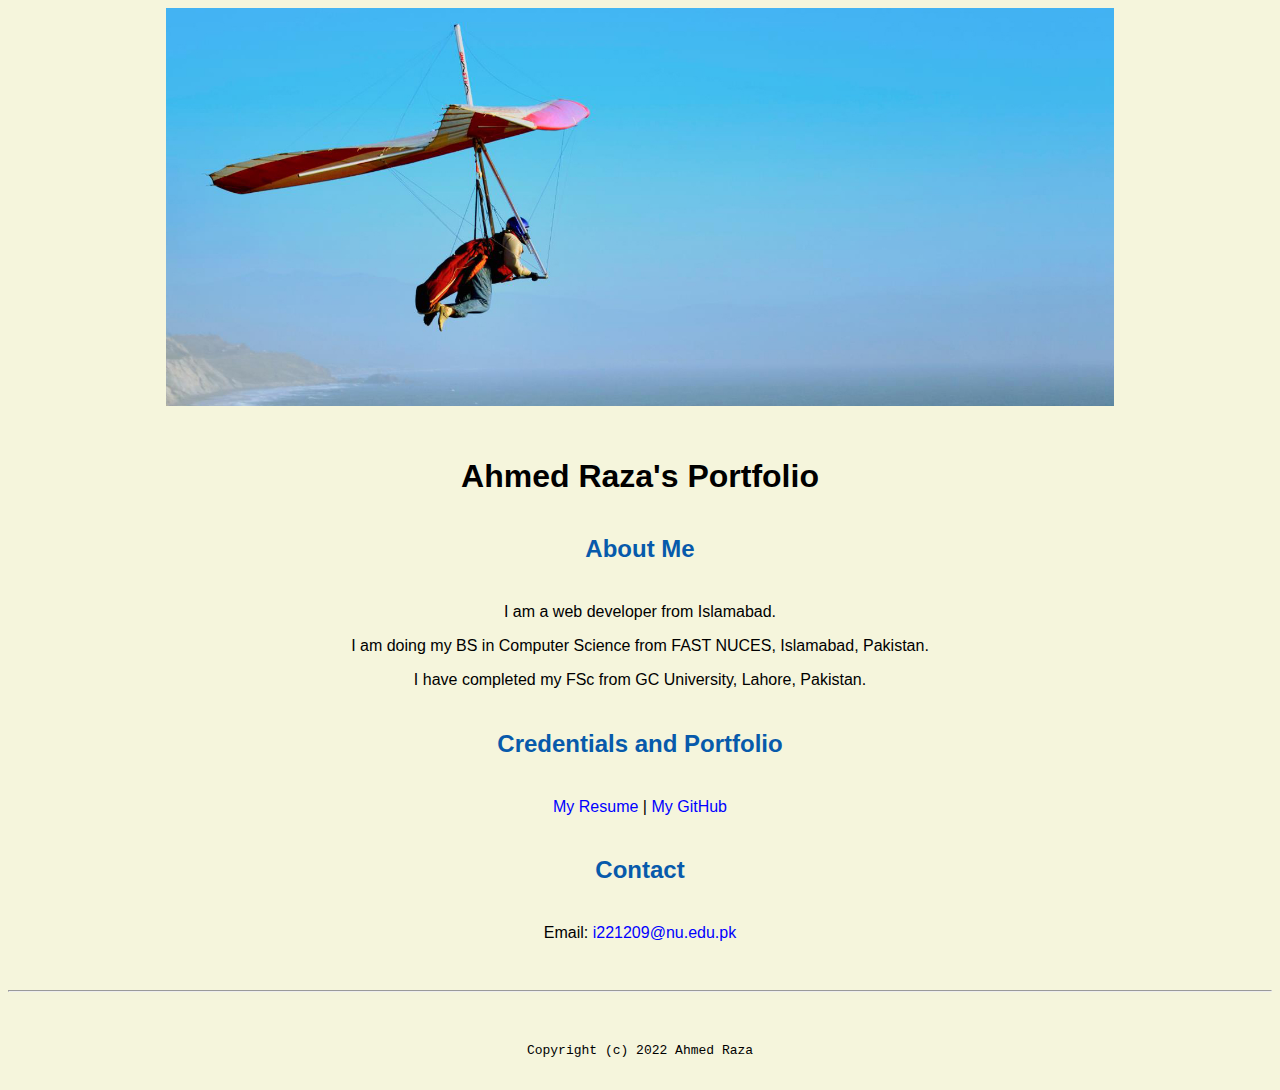
<file: index.html>
<!doctype html>

<!-- this is a comment for human! -->

<html lang="en">

  <header>
    <title>Ahmed Raza's Portfolio</title>
    <link rel="stylesheet" href="css/master.css">
    <link rel="FaviconIcon" href="favicon.ico" type="image/x-icon">
    <link rel="shortcut" href="favicon.ico" type="image/x-icon">
    <meta name="viewport" content="width=device-width, initial-scale=1, shrink-to-fit=no">
    <meta name="name" content="Ahmed Raza's Portfolio">
    <meta name="robots" content="noindex, nofollow">
  </header>

  <body>
    <img src="images/banner.jpg" width="75%" alt="banner">
    <h1>Ahmed Raza's Portfolio</h1>
    <h2>About Me</h2>
    <p>I am a web developer from Islamabad.</p>
    <p>I am doing my BS in Computer Science from FAST NUCES, Islamabad, Pakistan.</p>
    <p>I have completed my FSc from GC University, Lahore, Pakistan.</p>
    <h2>Credentials and Portfolio</h2>

    <p><a href="resume.html">My Resume</a> | <a href="https://github.com/pbesc">My GitHub</a></p>
    <h2>Contact</h2>

    <p>Email: <a href="mailto:i221209@nu.edu.pk">i221209@nu.edu.pk</a></p>
  </body>

  <footer>
    <hr>
    <code>Copyright (c) 2022 Ahmed Raza</code>
  </footer>

</html>
</file>
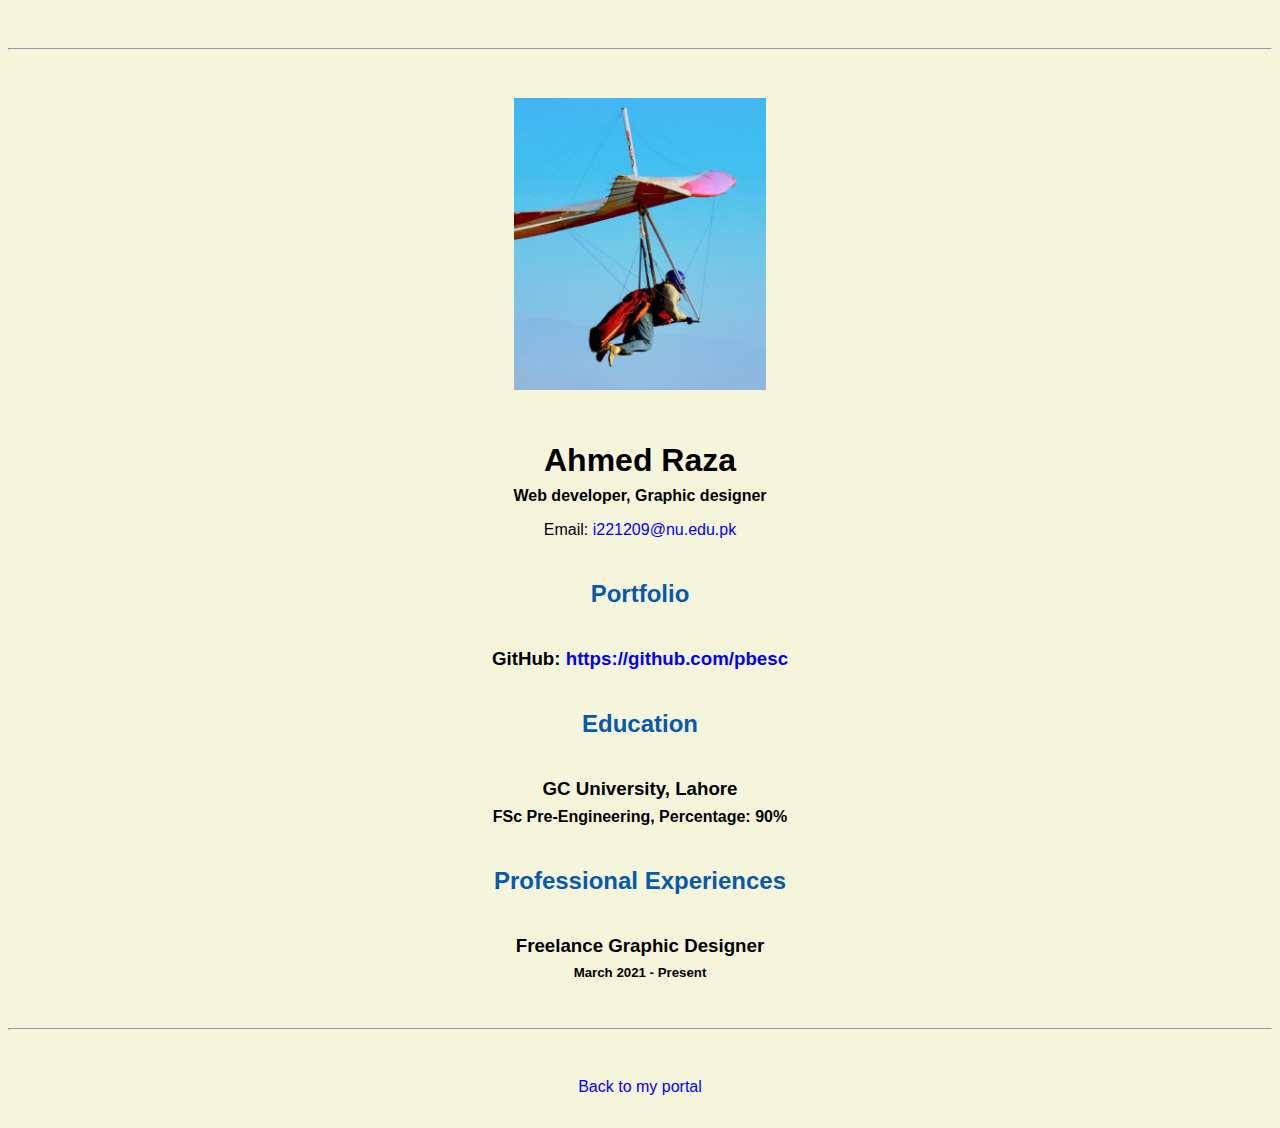
<file: resume.html>
<!doctype html>

<!-- this is a comment for human! -->

<html lang="en">

  <header>
    <title>Ahmed Raza's Resume</title>
    <link rel="stylesheet" href="css/master.css">
    <link rel="FaviconIcon" href="favicon.ico" type="image/x-icon">
    <link rel="shortcut" href="favicon.ico" type="image/x-icon">
    <meta name="viewport" content="width=device-width, initial-scale=1, shrink-to-fit=no">
    <meta name="name" content="Ahmed Raza's Portfolio">
    <meta name="robots" content="noindex, nofollow">
  </header>

  <body>
    <hr>

    <img src="images/headshot.jpg" alt="Ahmed Raza's headshot" width="20%">

    <h1>Ahmed Raza</h1>
    <h4>Web developer, Graphic designer</h4>

    <p>Email: <a href="mailto:i221209@nu.edu.pk" target="_blank">i221209@nu.edu.pk</a></p>
    <!-- don't post physical address, personal phone number or other personal information on the web! -->

    <h2>Portfolio</h2>
      <h3>GitHub: <a href="https://github.com/pbesc" target="_blank">https://github.com/pbesc</a></h3>

    <h2>Education</h2>

    <h3>GC University, Lahore</h3>
    <h4>FSc Pre-Engineering, Percentage: 90%</h4>

    <h2>Professional Experiences</h2>

    <h3>Freelance Graphic Designer</h3>
    <h5>March 2021 - Present</h5>


  <footer>
  <hr>
  <p><a href="index.html">Back to my portal</a><p>
  </footer>

</html>
</file>
<file: css/master.css>
/* Cascading stylesheet for the website */

/* Text inside these asterisks and slashes are comments for human */

  a {
    color: blue; /* set the text color to blue here */
    text-decoration: none; /* This means we do not want hyperlinks to be underlined */
  }

  a:hover {
    color: red; /* set the text color to red here */
    text-decoration: none; /* This means we do not want hyperlinks to be underlined */
  }

  body {
    background-color: beige; /* set the background color here */
    color: black; /* set the text color to black here */
    font-family: Arial, Helvetica, sans-serif; /* set the font here */
    text-align: center; /* set the text alignment here */
   }

  footer {
    margin-top: 2rem;
    margin-bottom: 2rem;
  }

  h1 {
    margin-bottom: 0.5rem;
    margin-top: 3rem;
   }

  h2 {
     color: #075AAB; /* set the text color of to #075AAB here */
    margin-bottom: 2.5rem;
    margin-top:2.53rem;
   }

  h3 {
    margin-bottom: 0;
    margin-top: 2rem;
  }

  h4 {
    margin-bottom: 1rem;
    margin-top: 0.5rem;
  }

  h5 {
    margin-top: 0.5rem;
  }

  hr {
    margin-bottom: 3rem;
    margin-top: 3rem;
  }

  /* this controls how the bullet points in the resume page looks */
  ul {
    display: table;
    margin: 0 auto;
    text-align: left;
  }
</file>
